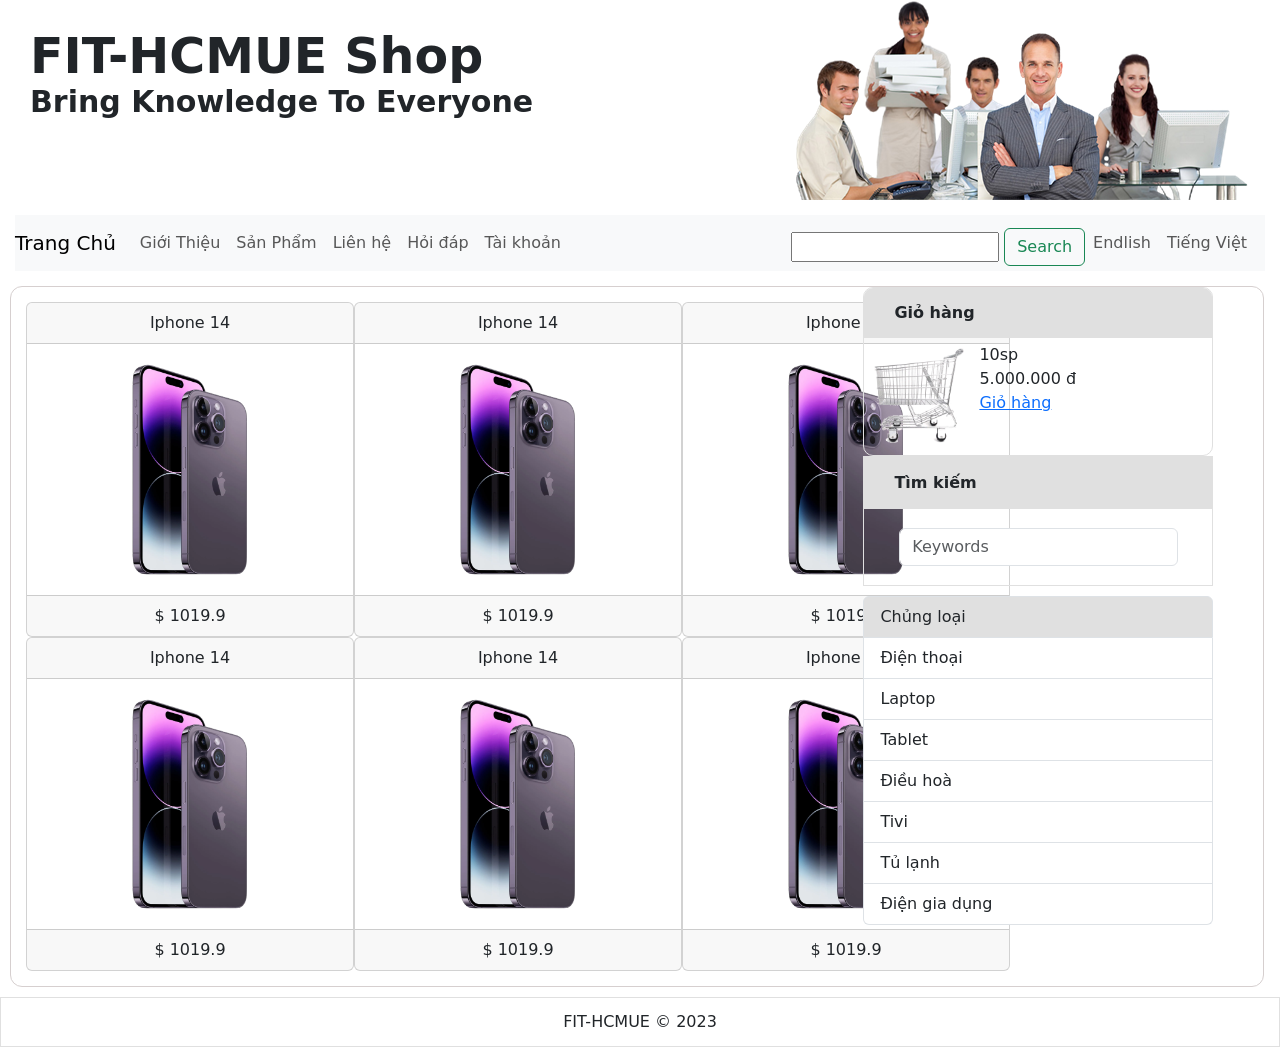
<file: index.html>
<!DOCTYPE html>
<html>
<head>
    <meta charset="utf-8">
    <meta name="viewport" content="width= device-width , initial-scale=1">
    <link href="https://cdn.jsdelivr.net/npm/bootstrap@5.3.0/dist/css/bootstrap.min.css" rel="stylesheet">
    <link href="css/layout.css" rel="stylesheet">
</head>
<body>
<div class="top">
     <p style="position: absolute ; top: 20px; left: 30px; font-size: 49px; font-weight: bold;">FIT-HCMUE Shop</p>
     <P style="position: absolute; bottom: 60px; left: 30px; font-weight: bold; font-size: 30px;">Bring Knowledge To Everyone</P>
     <img style="position: absolute; top: 0; right: 30px" src="images/header-object.png">
</div>
<div class="navbar bg-light navbar-expand"  style="margin: 15px ;"   >
<a href="" class="navbar-brand text-black">Trang Chủ</a>
<div class="navbar-nav text-black" >
    <ul class="navbar-nav" >
   <li class="nav-item">
    <a href="" class="nav-link">Giới Thiệu</a>
   </li>

     <li class="nav-item">
    <a href="" class="nav-link">Sản Phẩm</a>
   </li>

    <li class="nav-item">
    <a href="" class="nav-link">Liên hệ</a>
   </li>

   <li class="nav-item">
    <a href="" class="nav-link">Hỏi đáp</a>
   </li>

   <li class="nav-item">
    <a href="" class="nav-link">Tài khoản</a>
   </li>
   
   <div style="position: absolute; right : 10px; display: flex">
       <li class="nav-item" style="padding-top: 5px;">
 <input type="text" id="search"> 
  <label for="search" ><button class="btn btn-outline-success">Search</button></label>
  
 <li class="nav-item">
    <a href="" class="nav-link">Endlish</a>
   </li>

   <li class="nav-item">
    <a href="" class="nav-link"> Tiếng Việt</a>
   </li>
   </div>
 
   </li>
 

    </ul>
</div>
</div>
   <div class="menu">
 


</div>
 

<div class="sanpham" style=" width: 98%; display: flex; margin: 10px;  border: 1px solid rgb(214, 207, 207); border-radius: 12px; position: relative;">
<div class="chocard" style="display: flex; flex-wrap: wrap; max-width: 1300px; margin: 15px ;  "> 
<div class="card text-center col-lg-4"   >
  <div class="card-header">
    Iphone 14
  </div>
  <div class="card-body">
  <img src="images/iphone14.png" style="width: 130px;">
  </div>
  <div class="card-footer fg-2">
    $ 1019.9
  </div>
</div>

<div class="card text-center col-lg-4" >
  <div class="card-header">
    Iphone 14
  </div>
  <div class="card-body">
  <img src="images/iphone14.png" style="width: 130px;">
  </div>
  <div class="card-footer fg-2">
    $ 1019.9
  </div>
</div>

<div class="card text-center col-lg-4" >
  <div class="card-header">
    Iphone 14
  </div>
  <div class="card-body">
  <img src="images/iphone14.png" style="width: 130px;">
  </div>
  <div class="card-footer fg-2">
    $ 1019.9
  </div>
</div>

<div class="card text-center col-lg-4" >
  <div class="card-header">
    Iphone 14
  </div>
  <div class="card-body">
  <img src="images/iphone14.png" style="width: 130px;">
  </div>
  <div class="card-footer fg-2">
    $ 1019.9
  </div>
</div>

<div class="card text-center col-lg-4" >
  <div class="card-header">
    Iphone 14
  </div>
  <div class="card-body">
  <img src="images/iphone14.png" style="width: 130px;">
  </div>
  <div class="card-footer fg-2">
    $ 1019.9
  </div>
</div>

<div class="card text-center col-lg-4" >
  <div class="card-header">
    Iphone 14
  </div>
  <div class="card-body">
  <img src="images/iphone14.png" style="width: 130px;">
  </div>
  <div class="card-footer fg-2">
    $ 1019.9
  </div>
  </div>

  </div>

 

 
 <div class="timkiem" >

  <div style="border: 1px solid rgb(224, 224, 224); border-radius: 10px; overflow: hidden;">

      <div style="background-color: rgb(224, 224, 224); height: 50px; display: flex; padding-left: 30px;  align-items: center; font-weight: bold;">
    Giỏ hàng
  </div>
  <div style="height: auto; display: flex;">
    <img src="images/shoppingcart.gif" style="width :90px;margin: 10px;">
    <div style="padding: 5px;">
      10sp
      <br>
      5.000.000 đ
    
    <br>
     
    <p ><a href="#">Giỏ hàng</a></p> 
    </div>
  </div>
</div>

 
<div style="height: 130px; width: 100%; border: 1px solid rgb(224, 224, 224);">
 <div style="height: 40%; background-color: rgb(224, 224, 224) ; font-weight: bold; display: flex; align-items: center; padding-left: 30px;">Tìm kiếm</div>
<div style="width: 100%;  display: flex; align-items: center; justify-content: center; height: 60%">
  <input class="form-control text-secondary" type="text" style="width: 80%; " placeholder="Keywords">
</div>

</div>

  
<div style="height: 300%; width: 100%; margin-top: 10px;">
  <ul class="list-group" style="list-style: none;">
    <li class="list-group-item" style=" background-color:rgb(224, 224, 224);">Chủng loại</li>
    <li class="list-group-item">Điện thoại</li>
    <li class="list-group-item">Laptop</li>
    <li class="list-group-item">Tablet</li>
    <li class="list-group-item">Điều hoà</li>
    <li class="list-group-item">Tivi</li>
    <li class="list-group-item">Tủ lạnh</li>
    <li class="list-group-item">Điện gia dụng</li>
  </ul>
</div>

 

    
 

</div>
</div>
 <div style="width: 100%; height: 50px; border: 1px solid rgb(224, 224, 224);
 display: flex; justify-content: center; align-items: center;" > FIT-HCMUE &copy  2023 </div>
    
    <script src="https://cdn.jsdelivr.net/npm/bootstrap@5.3.0/dist/js/bootstrap.bundle.min.js"></script>
</body>
</html>
</file>
<file: css/layout.css>
.top
{
    position: relative;
    height: 200px;
    width: 100%;
  
}
 .timkiem
{

  position: absolute;
    width: 350px;
    height: 100px ;
 
    right: 50px;
}
</file>
